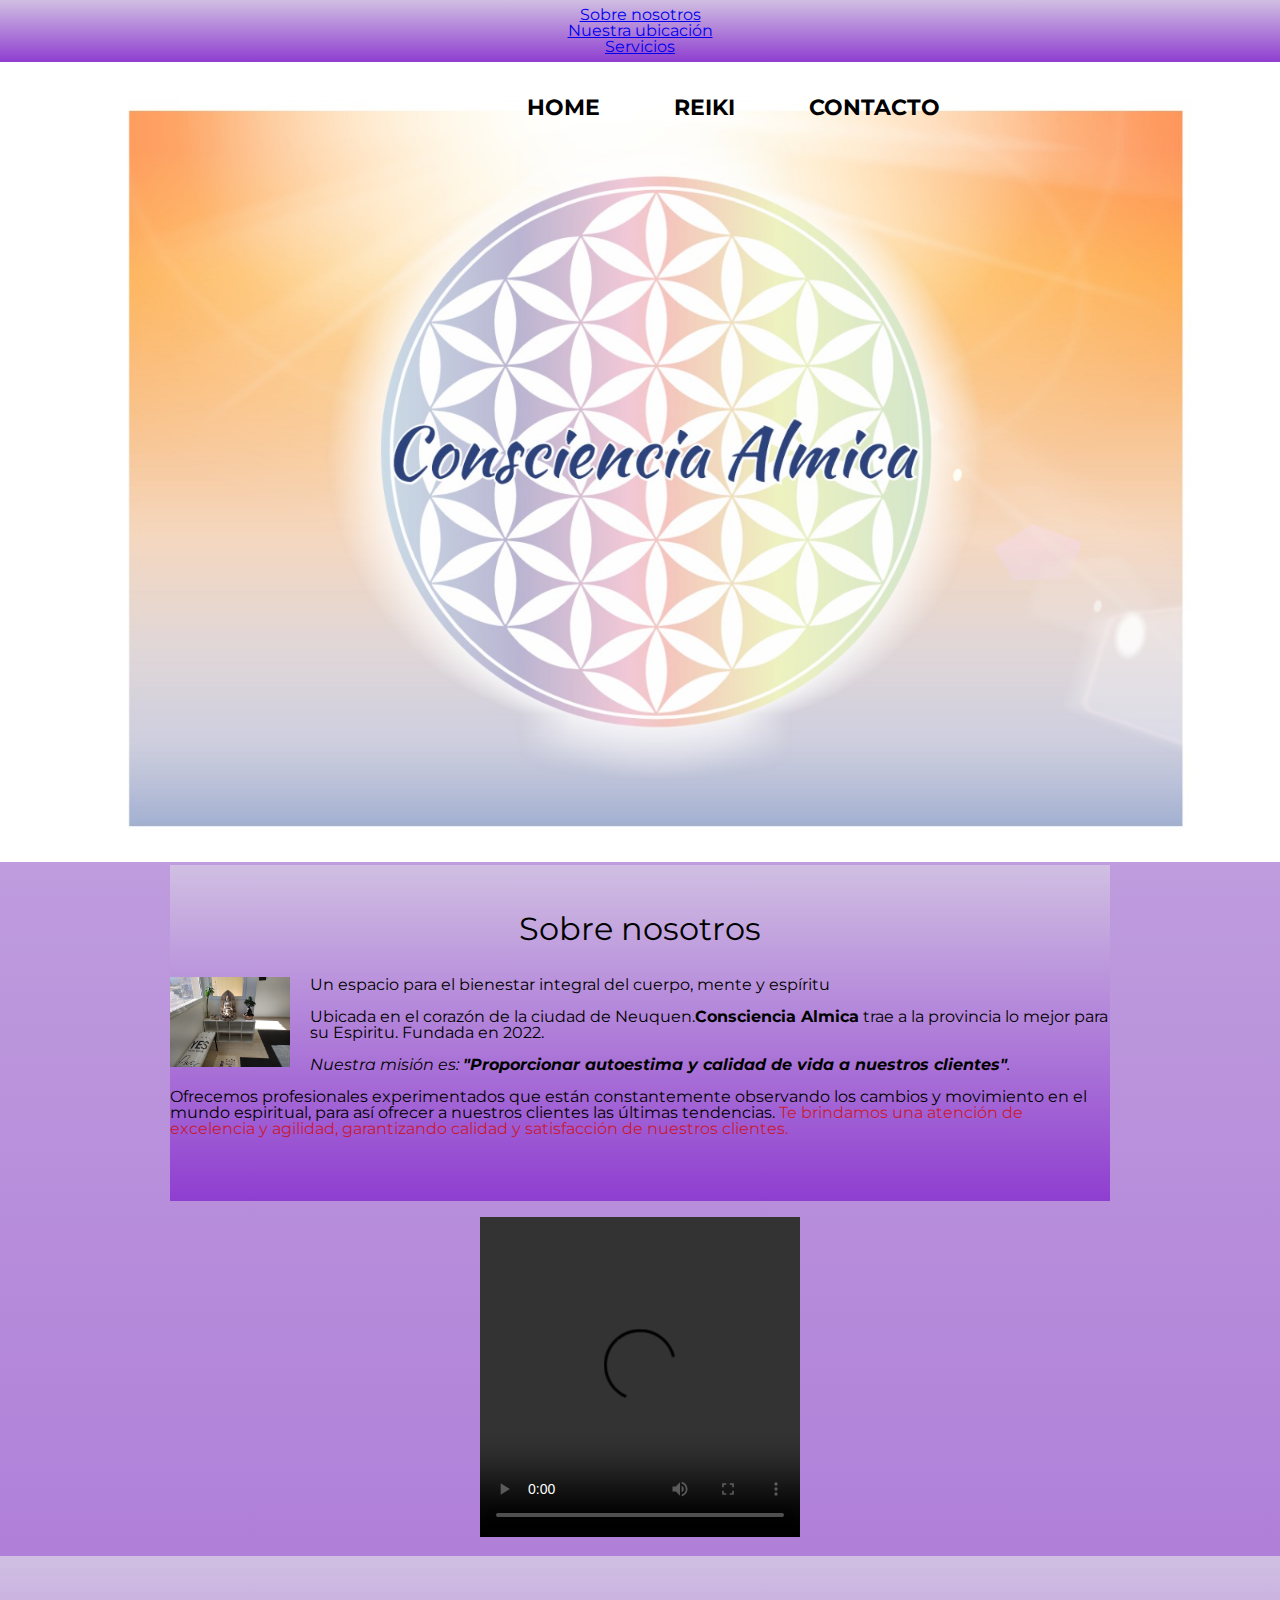
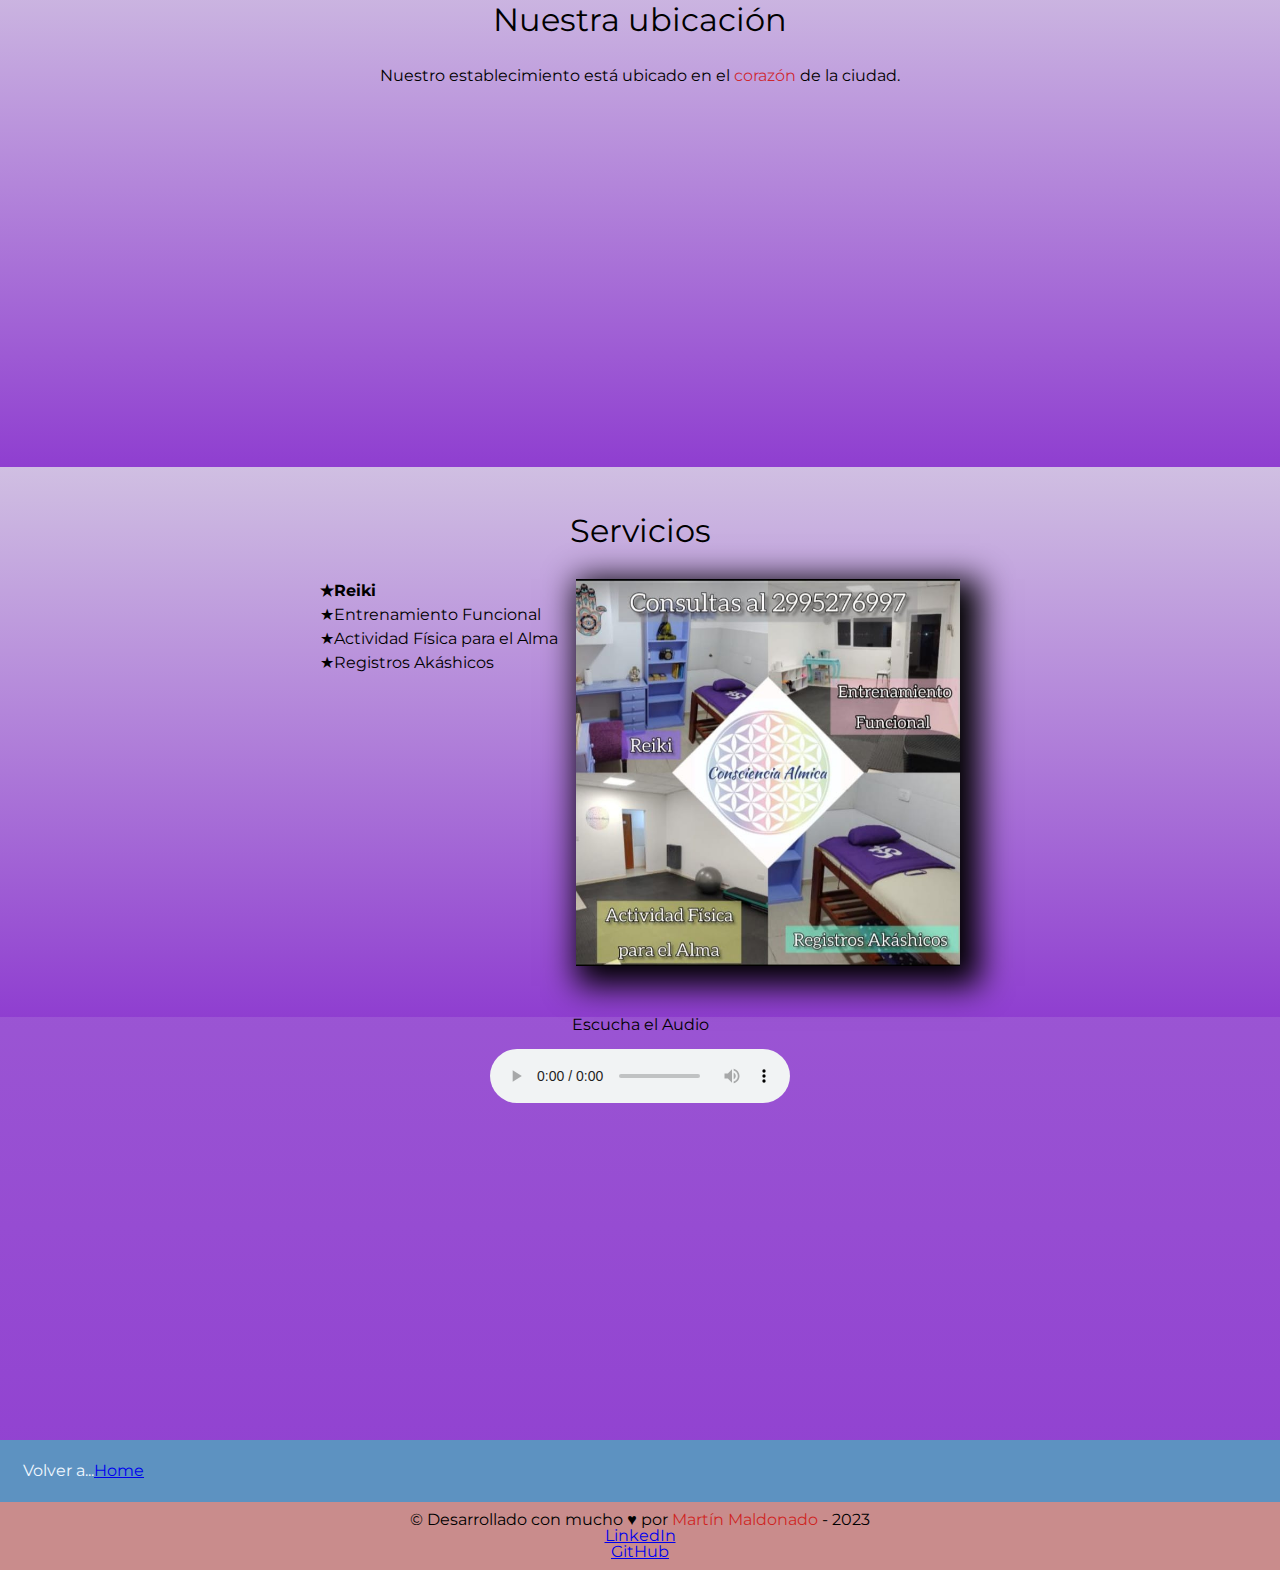
<file: index.html>
<!DOCTYPE html>
<html lang="en">

<head>

    <meta charset="UTF-8">
    <meta name="viewport" content="width=device-width, initial-scale=1.0">
    <title>Consciencia Almica</title>
    <link rel="stylesheet" href="reset.css">
    <link rel="stylesheet" href="index.css">
    <link href="https://fonts.googleapis.com/css2?family=Montserrat:wght@300&display=swap" rel="stylesheet">

</head>

<body>

    <header>
        <div class="caja">
            <!-- <h1>Consciencia Almica</h1>-->
            <nav>
                <ul>
                    <li><a href="index.html">Home</a></li>
                    <li><a href="desarrollo.html">Reiki</a></li>
                    <li><a href="contacto.html">Contacto</a></l>
                </ul>
            </nav>
        </div>
        <div>
            <ol>
                <li><a href="#sobreNosotros">Sobre nosotros</a></li>
                <li><a href="#nuestraUbicacion">Nuestra ubicación</a></li>
                <li><a href="#servicios">Servicios</a></li>
            </ol>
        </div>
    </header>
    
    <img class="banner" src="banner/banner.jpg" alt="imagen de fondo de Consciencia Almica">
    
    <main>

        <section class="principal">

            <h2 id="sobreNosotros" class="titulo-principal">Sobre nosotros</h2>

            <div>
            <a href="https://es.wikihow.com/acceder-a-los-registros-ak%C3%A1shicos" target="_blank"><img class="utensilios" src="./imagenes/utensilios.jpg" alt="Imagen de 
            Consciencia Almica"></a>
            </div>
            <p>Un espacio para el bienestar integral del cuerpo, mente y espíritu</p>
            <p>Ubicada en el corazón de la ciudad de Neuquen.<strong>Consciencia Almica</strong> trae a la provincia lo mejor para su Espiritu. Fundada en 2022.</p>

            <p id="mision"><em>Nuestra misión es: <strong>"Proporcionar
            autoestima y calidad de vida a nuestros clientes"</strong>.</em></p>

            <p>Ofrecemos profesionales experimentados que están constantemente observando los cambios y movimiento en el mundo espiritual, para así ofrecer a nuestros clientes las últimas tendencias. <span>Te brindamos una atención de excelencia y agilidad, garantizando calidad y satisfacción de nuestros clientes. </span>
            </p>
        </section>

        <section>
            <div class="video">
                <video width="320" height="320" controls>
                    <source src="https://drive.google.com/uc?export=view&id=1ePltGMxQYpDoZDOHP7H-29VjdRymItlr">
                </video>
            </div>
        </section>

        <section id="nuestraUbicacion" class="mapa">
            <h3 class="titulo-principal">Nuestra ubicación</h3>
            <p>Nuestro establecimiento está ubicado en el <span>corazón</span> de la ciudad.</p>

            <div class="mapa-contenido">

                <iframe
                    src="https://www.google.com/maps/embed?pb=!1m18!1m12!1m3!1d3103.0867724406903!2d-68.14139148880166!3d-38.94484599940634!2m3!1f0!2f0!3f0!3m2!1i1024!2i768!4f13.1!3m3!1m2!1s0x960a334d8717c821%3A0xa0cd22e9208b650c!2sRep%C3%BAblica%20de%20Italia%205600%2C%20Q8300%20Neuqu%C3%A9n!5e0!3m2!1ses-419!2sar!4v1695690457797!5m2!1ses-419!2sar"
                    width="100%" height="300" style="border:0;" allowfullscreen="" loading="lazy"
                    referrerpolicy="no-referrer-when-downgrade"
                ></iframe>
            </div>
        </section>

        <section id="servicios" class="diferenciales">

            <h3 class="titulo-principal">Servicios</h3>

            <div class="contenido-diferenciales">

                <ul class="lista-diferenciales">
                    <li class="items">Reiki</li>
                    <li class="items">Entrenamiento Funcional</li>
                    <li class="items">Actividad Física para el Alma</li>
                    <li class="items">Registros Akáshicos</li>
                </ul><a href="https://es.wikihow.com/acceder-a-los-registros-ak%C3%A1shicos" target="_blank"><img src="diferenciales/diferenciales.jpg" alt="foto del Centro de Atencion Al cliente" class="imagen-diferenciales"></a>
            </div>
        </section>
        <section>
        <div class="parrafo-iframe">
        <p >
            <h4><em>Escucha el Audio</em></h4><br>
            <audio src="https://drive.google.com/uc?export=view&id=1NXgDWi_q4z2CvEdGDSoFLhPnWNYQ5_b6" controls></Audio>
        </p><br>
        </div>

        <p class="parrafo-iframe">
        <iframe width="560" height="315" src="https://www.youtube.com/embed/gbzuFSzRhQQ?si=1oXeqIPwoCDpx-sN" title="YouTube video 
        player" frameborder="0" allow="accelerometer; 
        autoplay; 
        clipboard-write; encrypted-media; 
        gyroscope; picture-in-picture; 
        web-share" allowfullscreen></iframe>
        </section>
        <aside>
            <div class="volverAHome">
                <p>Volver a...<a href="index.html">Home</a></p>
            </div>
        </aside>
    </main>


    
    
    

    <footer class="footer">
        <div class="footer__contenedor">
            <p class="footer__nombre">&copy;
                Desarrollado con mucho &hearts; por <span>Martín Maldonado</span> - 2023</p>
            <div class="footer__logos">
                <a href="https://www.linkedin.com/in/martín-marcelo-maldonado-2851051b2/" target="_blank" class="footer__logo">
                    <i class="fa-brands fa-linkedin-in"></i>
                    LinkedIn
                </a><br>
                <a href="https://github.com/M-1985-web" target="_blank" class="footer__logo">
                    <i class="fa-brands fa-github-alt"></i>
                    GitHub
                </a>
            </div>
        </div>
    </footer>

</body>
</html>
</file>
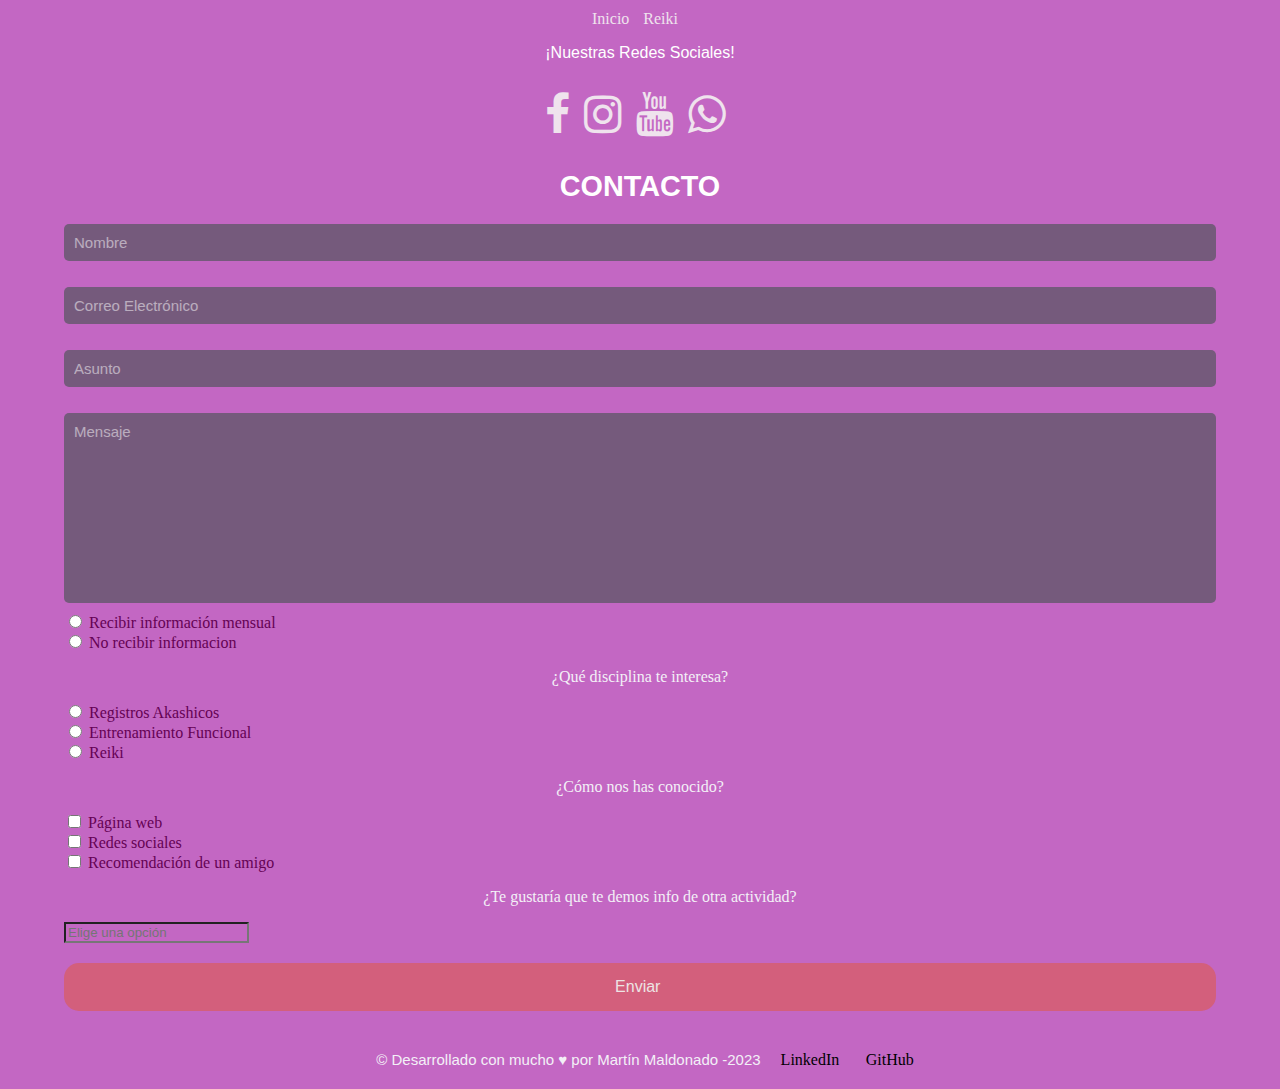
<file: contacto.html>
<!DOCTYPE html>
<html lang="es">

<head>
    <meta charset="UTF-8">
    <meta name="viewport" content="width=device-width, initial-scale=1.0">
    <title>Consciencia Almica-Contacto</title>
    <link rel="stylesheet" href="https://cdnjs.cloudflare.com/ajax/libs/font-awesome/4.7.0/css/font-awesome.min.css">

    <link rel="stylesheet" href="contacto.css">
</head>

<body class="contacto__contenedor">
    <header>
        <nav>
            <ul>
                <li><a href="index.html">Inicio</a></li>
                <li><a href="desarrollo.html">Reiki</a></li>
            </ul>
        </nav>
        <p class="contacto__texto">¡Nuestras Redes Sociales!</p>
        <nav>
            <ul>
                <li><a href="https://www.facebook.com/profile.php?id=100094273415441"><i class="fa fa-facebook"></i></a>
                </li>
                <li><a href="https://instagram.com/conscienciaalmica?igshid=MzNlNGNkZWQ4Mg=="><i
                            class="fa fa-instagram"></i></a></li>
                <li><a href="https://www.youtube.com/@user-kd1bu1mh6e/featured"><i class="fa fa-youtube"></i></a></li>
                <li><a href="https://wa.me/+5492995809789"><i class="fa fa-whatsapp"></i></a></li>
            </ul>
        </nav>
    </header>

    <!--Main-->
    <main>
        <form action="#" method="post">
            <!-- Sección de contacto -->
            <section id="contacto">
                <div class="contacto__info">
                    <h2 class="contacto__titulo">
                        Contacto</h2>
                    <form class="contacto__contenedor">
                        <ul class="contacto__errores" id="errores-nombre"></ul>
                        <input type="text" id="nombreapellido" placeholder="Nombre" class="contacto__input">
                        <ul class="contacto__errores" id="errores-email"></ul>
                        <input type="text" id="email" placeholder="Correo Electrónico" class="contacto__input">
                        <ul class="contacto__errores" id="errores-asunto"></ul>
                        <input type="text" id="Asunto" placeholder="Asunto" class="contacto__input">
                        <ul class="contacto__errores" id="errores-mensaje"></ul>
                        <textarea id="mensaje" class="contacto__input contacto__input-mensaje" rows="10"
                            placeholder="Mensaje"></textarea><br>
                        <input id="rb1" type="radio" name="estudios">
                        <label for="rb1">Recibir información mensual</label>
                        <br>
                        <input id="rb2" type="radio" name="estudios">
                        <label for="rb2">No recibir
                            informacion</label><br>

                        <div>
                            <p>¿Qué disciplina te interesa?</p>
                            <input type="radio" id="meditacion" name="disciplina" value="meditacion">
                            <label for="meditacion">Registros Akashicos
                            </label><br>
                            <input type="radio" id="aromaterapia" name="disciplina" value="aromaterapia">
                            <label for="aromaterapia">Entrenamiento Funcional</label><br>
                            <input type="radio" id="reiki" name="disciplina" value="reiki">
                            <label for="reiki">Reiki</label><br>
                        </div>
                        <div>
                            <p>¿Cómo nos has conocido?</p>
                            <input type="checkbox" id="web" name="fuente" value="web">
                            <label for="web">Página web</label><br>
                            <input type="checkbox" id="redes" name="fuente" value="redes">
                            <label for="redes">Redes sociales</ label><br>
                                <input type="checkbox" id="recomendacion" name="fuente" value=recomendacion">
                                <label for=recomendacion">Recomendación de un amigo</label><br>
                        </div>
                        <div>
                            <p>¿Te gustaría que te demos info de otra actividad?</p>
                            <input list=opciones id=opcion name=opcion placeholder="Elige una opción">
                            <datalist id=opciones>
                                <option value="Registro 
                                Akishacos">
                                <option value="Reiki">
                                <option value="Entrenamiento 
                                Funcional">
                            </datalist>
                        </div>
                        <div>
                            <input class="contacto__boton" type="button" value="Enviar ">
                        </div>
                    </form>
                </div>
            </section>
    </main>
    <footer class="footer">
        <div class="footer__contenedor">
            <p class="footer__nombre">&copy; Desarrollado con mucho &hearts; por Martín Maldonado -2023</p>
            <div class="footer__logos">
                <a href="https://www.linkedin.com/in/martín-marcelo-maldonado-2851051b2/" target="_blank"
                    class="footer__logo">
                    <i class="fa-brands fa-linkedin-in"></i>LinkedIn</a>
                <a href="https://github.com/M-1985-web" target="_blank" class="footer__logo">
                    <i class="fa-brands fa-github-alt"></i>GitHub</a>
            </div>
        </div>
    </footer>
</body>

</html>
</file>
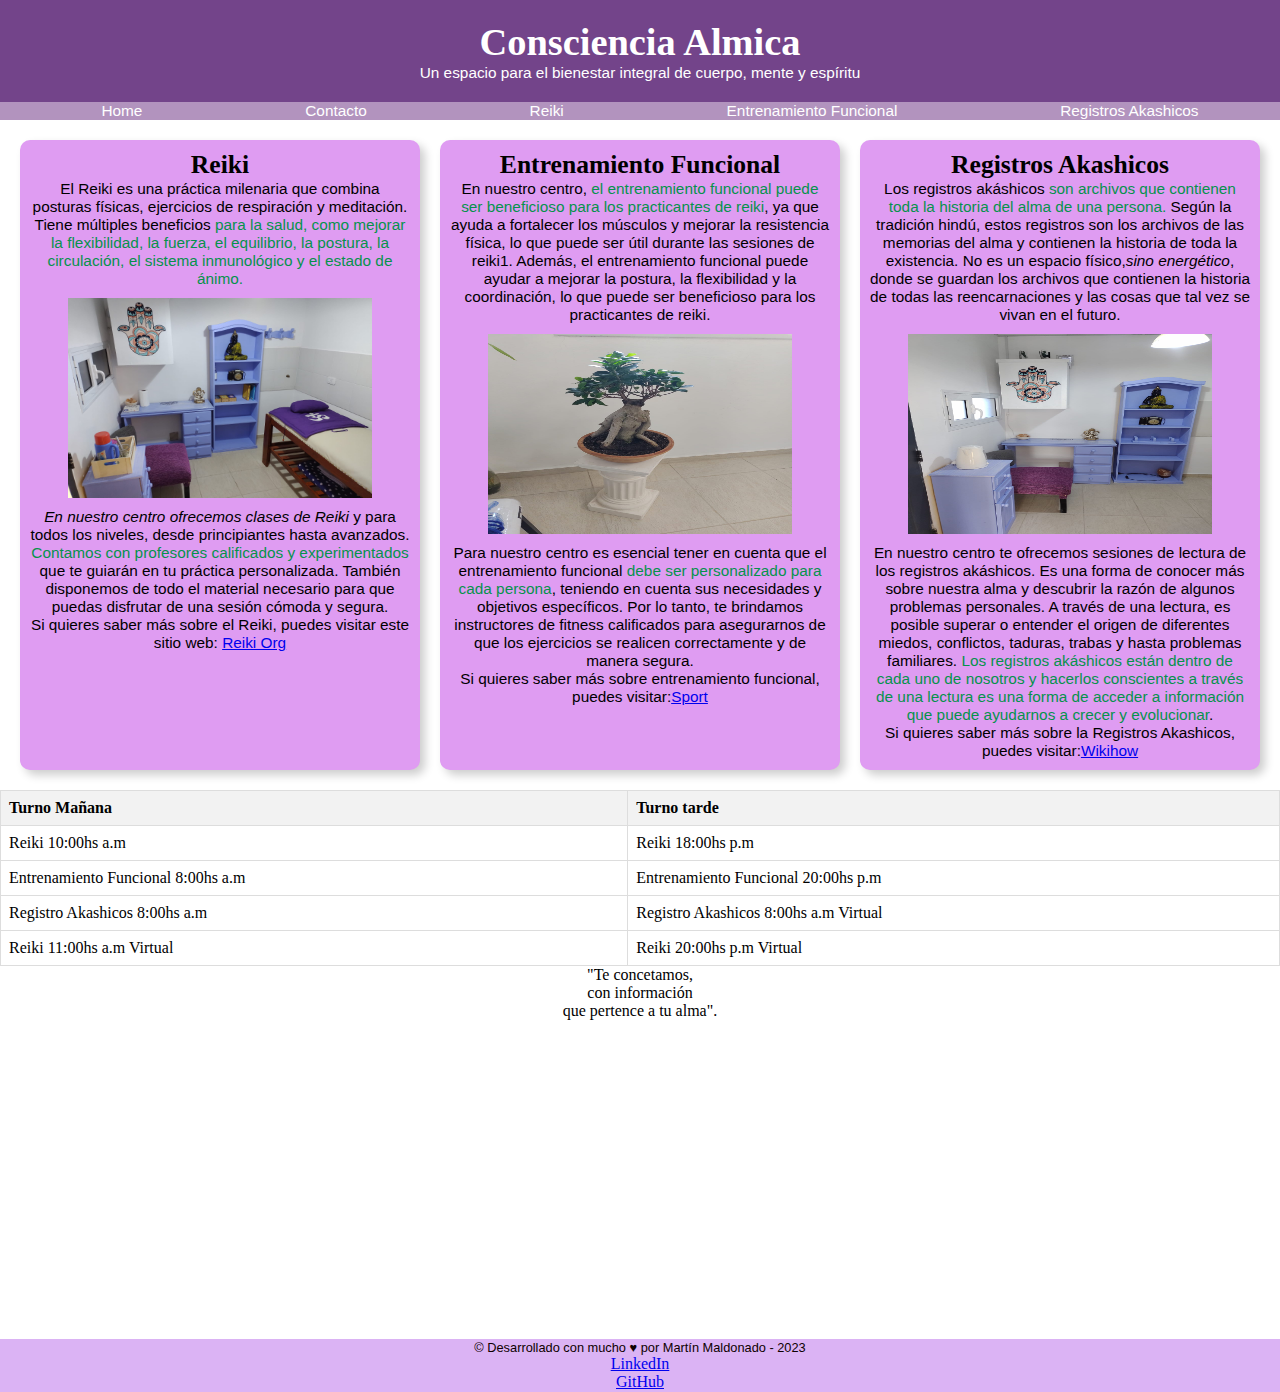
<file: desarrollo.html>
<!DOCTYPE html>
<html lang="es">

<head>
    <meta charset="UTF-8">
    <meta name="viewport" content="width=device-width, 
initial-scale=1.0">
    <title>Consciencia Almica</title>
    <link rel="stylesheet" href="desarrollo.css">
</head>

<body>
    <header>
        <h1>Consciencia Almica</h1>
        <p>Un espacio para el bienestar integral de
        cuerpo, mente y espíritu</p>
    </header>
    <nav>
        <ul>
            <li><a href="index.html">Home</a></li>
            <li><a href="contacto.html">Contacto</a>
            </li>
            <li><a href="#reiki">Reiki</a></li>
            <li><a href="#entrenamientoFuncional">Entrenamiento Funcional</a></li>
            <li><a href="#registrosAkashicos">Registros Akashicos</a></li>
        </ul>
    </nav>
    <main>
        <section id="reiki">
            <h2>Reiki</h2>
            <p> El Reiki es una práctica milenaria que combina posturas físicas, ejercicios de respiración y meditación.
            Tiene múltiples beneficios <span>para la salud, como mejorar la flexibilidad, la fuerza, el equilibrio, la postura, la circulación, el sistema inmunológico y el estado de ánimo.</span></p> 
            <a href="https://www.reiki.org.ar/" target="_blank">
            <img src="./imagenes/e1f3b6c4-603d-4ceb-ba5c-505a8589f3ef.jpg" alt="Personas practicando yoga al aire libre" width="300" height="200"></a>
            <p><em>En nuestro centro ofrecemos clases de
                Reiki</em> y  para todos los niveles, desde
                principiantes hasta avanzados. <span>Contamos con profesores calificados y experimentados</span> que te guiarán en tu práctica personalizada.
                También disponemos de todo el material
                necesario para que puedas disfrutar de una sesión cómoda y segura.</p>
            <p>Si quieres saber más sobre el Reiki,
                puedes visitar este sitio web: <a href="https://www.reiki.org.ar/" target="_blank">Reiki Org</a>
            </p>
        </section>

        <section id="entrenamientoFuncional">
            <h2>Entrenamiento Funcional</h2>
            <p>En nuestro centro, <span>el entrenamiento funcional puede ser beneficioso para los practicantes de reiki</span>, ya que ayuda a
            fortalecer los músculos y mejorar la resistencia física, lo que puede ser útil durante las sesiones de reiki1. Además,
            el entrenamiento funcional puede ayudar a mejorar la postura, la flexibilidad y la coordinación, lo que puede ser
            beneficioso para los practicantes de reiki.
            </p>
            <img src="./imagenes/1db34104-79dc-4f58-877f-819bb1e6131b.jpg" alt="Persona meditando en posición de loto" width="300" height="200">
            <p>Para nuestro centro es esencial tener en cuenta que el entrenamiento funcional <span>debe ser personalizado para cada persona</span>, teniendo en cuenta
            sus necesidades y objetivos específicos. Por lo tanto,  te brindamos instructores de
            fitness calificados para asegurarnos de que los ejercicios se realicen correctamente y de manera segura.
            </p>
            <p>Si quieres saber más sobre entrenamiento funcional, puedes visitar:<a href="https://www.sport.es/labolsadelcorredor/entrenamiento-funcional-beneficios-rutina-ejercicios/" target="_blank">Sport</a>
            </p>
        </section>
        <section id="registrosAkashicos">
            <h2>Registros Akashicos</h2>
            <p>Los registros akáshicos <span>son archivos que contienen toda la historia del alma de una persona.</span> Según la tradición hindú, estos registros son los archivos de las memorias del alma y contienen la historia de toda la existencia. No es un
            espacio físico,<i>sino energético</i>, donde se guardan los archivos que contienen la historia de todas las reencarnaciones y las cosas que tal vez se vivan en el futuro.</p>
            <img src="./imagenes/f9b35d39-07f0-4f0f-9a9e-e4687332322c.jpg" alt="Frascos de aceites esenciales con flores" width="300" height="200">
            <p>En nuestro centro te ofrecemos sesiones de lectura de los registros akáshicos. Es una forma de conocer más sobre nuestra alma y descubrir la razón de algunos problemas personales. A través de una lectura, es posible superar o entender el origen de diferentes miedos, conflictos, taduras, trabas y hasta problemas familiares. <span>Los registros akáshicos están dentro de cada uno de nosotros y hacerlos conscientes a través de una lectura es una forma de acceder a información que puede ayudarnos a crecer y evolucionar</span>.
            </p>
            <p>Si quieres saber más sobre la
                Registros Akashicos, puedes visitar:<a href="https://es.wikihow.com/acceder-a-los-registros-ak%C3%A1shicos" target="_blank">Wikihow</a>
            </p>
        </section>
    </main>
    <div>
        <table>
            <tr>
                <th>Turno Mañana</th>
                <th>Turno tarde</th>
            </tr>
            <tr>
                <td>Reiki 10:00hs a.m</td>
                <td>Reiki 18:00hs p.m</td>
            </tr>
            <tr>
                <td>Entrenamiento Funcional 8:00hs a.m</td>
                <td>Entrenamiento Funcional 20:00hs p.m</td>
            </tr>
            <tr>
                <td>Registro Akashicos 8:00hs a.m</td>
                <td>Registro Akashicos 8:00hs a.m Virtual</td>
            </tr>
            <tr>
                <td>Reiki 11:00hs a.m Virtual</td>
                <td>Reiki 20:00hs p.m Virtual</td>
            </tr>
        </table>

    </div>

    <div>
        <ol>
            <li>"Te concetamos,</li>
            <li>con información</li>
            <li>que pertence a tu alma".</li>
        </ol>
    </div>

    <div>
        <p>
            <iframe width="560" height="315" src="https://www.youtube.com/embed/b-NL_gHqUMc?si=16LW8urIKFbwiUTn"
            title="YouTube video player" frameborder="0"
            allow="accelerometer; autoplay; clipboard-write; encrypted-media; gyroscope; picture-in-picture; web-share"
            allowfullscreen></iframe>
        </p>
    </div>


    <footer class="footer">
        <div class="footer__contenedor">
            <p class="footer__nombre">&copy;
                Desarrollado con mucho &hearts; por Martín Maldonado - 2023</p>
            <div class="footer__logos">
                <a href="https://www.linkedin.com/in/martín-marcelo-maldonado-2851051b2/" target="_blank" class="footer__logo">
                <i class="fa-brands fa-linkedin-in"></i>
                    LinkedIn
                </a><br>
                <a href="https://github.com/M-1985-web" target="_blank" class="footer__logo">
                    <i class="fa-brands fa-github-alt"></i>
                    GitHub
                </a>
            </div>
        </div>
    </footer>
</body>

</html>
</file>
<file: index.css>
body {
    font-family: 'Montserrat', sans-serif;
    background: linear-gradient(#d0bfe2, #8f3ed0);
}


header {
    background: linear-gradient(#d0bfe2, #8f3ed0);
    padding: 7px 0;
}

.video{
    text-align: center;
}

.caja {
    width: 940px;
    position:absolute;
    margin:auto;

}


nav {
    position: absolute;
    top: 90px;
    right:0;


} 

nav li {
    display: inline;
    margin: 0 0 0 70px;
}

nav a {
    text-transform: uppercase;
    color: #000000;
    font-weight: bold;
    font-size: 22px;
    text-decoration: none;
}

nav a:hover {
    color: #a047e0;
    text-decoration: underline;
}

.volverAHome{
    text-align:left;
    color: aliceblue;
    background-color: rgb(93, 146, 193);
    padding: 23px;
}


.productos {
    width: 940px;
    margin: 0 auto;
    padding: 50px;
}

ol {
    text-align: center;
    color: #ffffff;
}
.productos li{
    display: inline-block;
    text-align: center;
    width: 30%;
    vertical-align: top;
    margin: 0 1.5%;
    padding: 30px 20px;
    box-sizing: border-box;
    border: 2px solid #000000;
    border-radius: 10px;
}

.productos li:hover {
    border-color: #c68c19;
}

.productos li:active {
    border-color: #088c19;
}

.productos h2 {
    font-size: 30px;
    font-weight: bold;
}

.productos li:hover h2 {
    font-size: 33px;
}


.producto-descripcion {
    font-size: 18px;
}

.parrafo-iframe {
    text-align: center;
}

span{
    color: rgba(209, 11, 8, 0.82);
}

.producto-precio {
    font-size: 20px;
    font-weight: bold;
    margin-top: 10px;
}

footer {
    text-align: center;
    /*background: url(imagenes/bg.jpg);*/
    background: #c98c8c;
    padding: 10px;
}
.copyright {
    color: #ffffff;
    font-size: 17px;
    margin: 15px;
}

form {
    margin: 40px 0;
}

form label, form legend {
    display: block;
    font-size: 20px;
    margin: 0 0 10px;
}

.input-padron {
    display: block;
    margin: 0 0 20px;
    padding: 10px 25px;
    width: 50%;
}

.checkbox {
    margin: 20px 0;
}

.enviar {
    width: 40%;
    padding: 15px 0;
    font-size: 18px;
    font-weight: bold;
    color: #ffffff;
    background: orange;
    border: none;
    border-radius: 5px;
    transition: 1s all;
    cursor: pointer;
}

.enviar:hover {
    background: darkorange;
    transform: scale(1.2);
}

table{
    margin: 40px 40px;
}

thead{
    background: #555555;
    color: white;
    font-weight: bold;
}

td,th{
    border: 1px  solid #000000;
    padding: 8px 15px;
}

/* Aquí inicia el CSS para nuestro HOME */

.banner {
    width: 100%;
}

.principal {
    width: 940px;
    margin: 0 auto;
    padding: 3em 0;
    background: linear-gradient(#d0bfe2, #8f3ed0);
}

.titulo-principal {
    text-align: center;
    font-size: 2em;
    margin: 0 0 1em;
    clear: left;

}

.principal p {
    margin: 0 0 1em;
}

.principal strong {
    font-weight: bold;
}

.principal em {
    font-style: italic;
}

.utensilios {
    width: 120px;
    float:left;
    margin:0 20px 20px 0;
}

.mapa {
    padding: 3em 0;
    background: linear-gradient(#d0bfe2, #8f3ed0);
}

.mapa p {
    margin: 0 0 2em;
    text-align: center;
}

.mapa-contenido {
    width: 940px;
    margin: 0 auto;
}

.diferenciales {
    padding: 3em 0;
    background: linear-gradient(#d0bfe2, #8f3ed0);
}

.contenido-diferenciales {
    width: 640px;
    margin: 0 auto;
}

.lista-diferenciales {
    width: 40%;
    display: inline-block;
    vertical-align: top;
}

.items {
    line-height: 1.5;
}

.items:before {
    content: "★";
}

.items:first-child {
    font-weight: bold;
}

.imagen-diferenciales {
    width: 60%;
    transform: 400ms;
    box-shadow: 10px 10px 30px 10px #000000;
}

.imagen-diferenciales:hover{
    opacity: 0.3;
}

.video {
    width: 560px;
    margin: 1em auto;
}

/* Aquí inicia el CSS para adaptar dispositivos moviles */

@media screen and (max-width:480px){
    h1{
        text-align: center;
    }
    nav{
        position: static;
    }
    .caja, .principal, .mapa-contenido, .contenido-diferenciales, .video {
        width: auto;
    }
    .lista-diferenciales, .imagen-diferenciales{
        width: 100%;
    }
}
</file>
<file: contacto.css>
/* Estilos para el encabezado */
*{
    background-color: #c367c3;
}

.fa{
    font-size: 44px;
}

header {
    background-color: #c367c3;
    padding: 10px;
}


label {
    color: #650254;
}

h1 {
    color: #d02892;
    font-size: 24px;
    margin-bottom: 10px;
}

p {
    color: #f3f0f7;
    font-size: 16px;
    text-align: center;
}
ul {
    text-align: center;
}

/* Estilos para la navegación */
nav ul {
    list-style-type: none;
    margin: 0;
    padding: 0;
}

nav ul li {
    display: inline;
    margin-right: 10px;
}

nav ul li a {
    color: #efe3ed;
    text-decoration: none;
}

nav ul li a:hover {
    text-decoration: underline;
}

/*Contacto*/
#contacto {
    background-color: rgb(220, 153, 237);
}

.contacto__titulo {
    text-transform:uppercase;
    font-family: 'Raleway', sans-serif;
    font-weight: 700;
    font-size: 1.8rem;
    color: white;
    margin-bottom: 15px;
    text-align: center;

}

.contacto__texto {
    font-family: 'Raleway', sans-serif;
    font-weight: 400;
    font-size: 1rem;
    color: white;
    margin-bottom: 30px;
    text-align: center;
}

.contacto__item {
    background-color: rgb(241, 130, 11);
    margin-bottom: 15px;
    padding: 5px;
    border-radius: 10px;
}

.contacto__descripcion {
    margin-bottom: 5px;
}

.contacto__contenedor {
    width: 80%;
    margin: 0 auto;
}

.contacto__input {
    width: calc(100% - 20px);
    padding: 10px;
    border-radius: 5px;
    margin: 5px 0;
    font-family: 'Raleway', sans-serif;
    font-size: 15px;
    border: none;
    outline-style: none;
    background-color: #755a7c;
    color: white;
}

.contacto__input::placeholder {
    color: white;
    opacity: 50%;
}

.contacto__boton {
    width: 100%;
    padding: 15px 0;
    border-radius: 15px;
    margin: 20px 0px;
    background-color: #d35f7c;
    font-family: 'Raleway', sans-serif;
    font-weight: 500;
    color: rgb(237, 228, 228);
    font-size: 1rem;
    outline-style: none;
    border: none;
    transition: all 300ms;
}

.contacto__boton:hover {
    transform: scale(1.05, 1.05);
    box-shadow: 0 0 20px #ecff1d9e;
}

.contacto__input-mensaje {
    resize: none;
}

.contacto__Info__datos {
    font-family: 'Raleway', sans-serif;
    text-align: center;
    font-weight: 500;
    color: whitesmoke;
    display: none;
    text-shadow: 0 0 20px white;
}

.contacto__errores {
    font-family: 'Raleway', sans-serif;
    text-align: center;
    color: red;
}

.mostrar {
    display: block;
}


/*RESPONSIVE*/

/*Mobile*/
@media (min-width: 360px) {
    .contacto__contenedor {
            width: 90%;
            margin: 0 auto;
        }
}



/*Tablet*/
@media (min-width: 768px) {
    .contacto__contenedor {
            width: 90%;
            margin: 0 auto;
        }
}


/*Footer*/
/*Footer*/

.footer {
    padding: 20px 0;
    margin-left: auto;
}

.footer__contenedor {
    display: flex;
    justify-content: center;
    align-items: center;
}

.footer__nombre {
    font-size: 15px;
    font-family: 'Raleway', sans-serif;
    margin: 0 15px;
}

.footer__logo {
    width: 15px;
    height: 15px;
    margin: 0 5px;
    color: #000000;
    text-decoration: none;

}

.footer__logo:hover {
    text-decoration: underline;
}


/*RESPONSIVE*/

/*Mobile*/
@media (min-width: 425px) {}



/*Tablet*/
@media (min-width: 768px) {}
</file>
<file: desarrollo.css>
* {
    box-sizing: border-box;
    margin: 0;
    padding: 0;
}

div,p,iframe{
    text-align: center;
}

span{
    color: #06924c;
}

/* Estilos del encabezado */
header {
    background-color: #73448a;
    color: white;
    padding: 20px;
    text-align: center;
}

header h1 {
    font-family: 'Pacifico', cursive;
    font-size: 3vw;
    /* Usamos vw para que el tamaño se adapte al ancho 
de la pantalla */
}

header p {
    font-family: 'Roboto', sans-serif;
    font-size: 1.2vw;
    /* Usamos vw para que el tamaño se adapte al ancho 
de la pantalla */
}

/* Estilos del menú de navegación */
nav {
    background-color: #b293be;
}

nav ul {
    display: flex;
    justify-content: space-around;
    list-style: none;
}

nav ul li a {
    color: rgb(255, 255, 255);
    font-family: 'Roboto', sans-serif;
    font-size: 1.2vw;
    /* Usamos vw para que el tamaño se adapte al ancho 
de la pantalla */
    text-decoration: none;
}

nav ul li a:hover {
    color: #570770;
}

/* Estilos del contenido principal */
main {
    display: grid;
    grid-template-columns: repeat(3, 1fr);
    /* Por defecto, usamos tres columnas */
    gap: 20px;
    padding: 20px;
}

main section {
    background-color: #df9cf2;
    border-radius: 10px;
    box-shadow: 5px 5px 10px rgba(0, 0, 0, 0.2);
    padding: 10px;
}

main section h2 {
    font-family: 'Pacifico', cursive;
    font-size: 2vw;
    /* Usamos vw para que el tamaño se adapte al ancho 
de la pantalla */
    text-align: center;
}

main section p {
    font-family: 'Roboto', sans-serif;
    font-size: 1.2vw;
    /* Usamos vw para que el tamaño se adapte al ancho 
de la pantalla */
}

main section img {
    display: block;
    margin: 10px auto;
    width: 80%;
    /* Usamos un porcentaje para que la imagen se 
ajuste al contenedor */
}

main section video,
main section iframe {
    display: block;
    margin: 10px auto;
    width: 80%;
    /* Usamos un porcentaje para que el video o el 
iframe se ajuste al contenedor */
}

/* Estilos del pie de página */
footer {
    background-color: #dbb3f4;
    color: rgb(14, 1, 1);
    padding: 1px;
    text-align: center;
}

footer p {
    font-family: 'Roboto', sans-serif;
    font-size: 1vw;
    /* Usamos vw para que el tamaño se adapte al ancho 
de la pantalla */
}


/* Estilos para la tabla */
table {
    border-collapse: collapse;
    width: 100%;
}

th,
td {
    border: 1px solid #ddd;
    padding: 8px;
    text-align: left;
}

th {
    background-color: #f2f2f2;
}

/* Estilos para la lista desordenada */
ul {
    list-style-type: disc;
    margin-left: 20px;
}

/* Estilos para pantallas de menos de 768px de ancho 
(por ejemplo, tablets) */
@media (max-width: 768px) {

    main {
        grid-template-columns: repeat(2, 1fr);
        /* Cambiamos el número de columnas a dos */
    }

}

/* Estilos para pantallas de menos de 480px de ancho 
(por ejemplo, celulares) */
@media (max-width: 480px) {

    main {
        grid-template-columns: 1fr;
        /* Cambiamos el número de columnas a una */
    }

}
</file>
